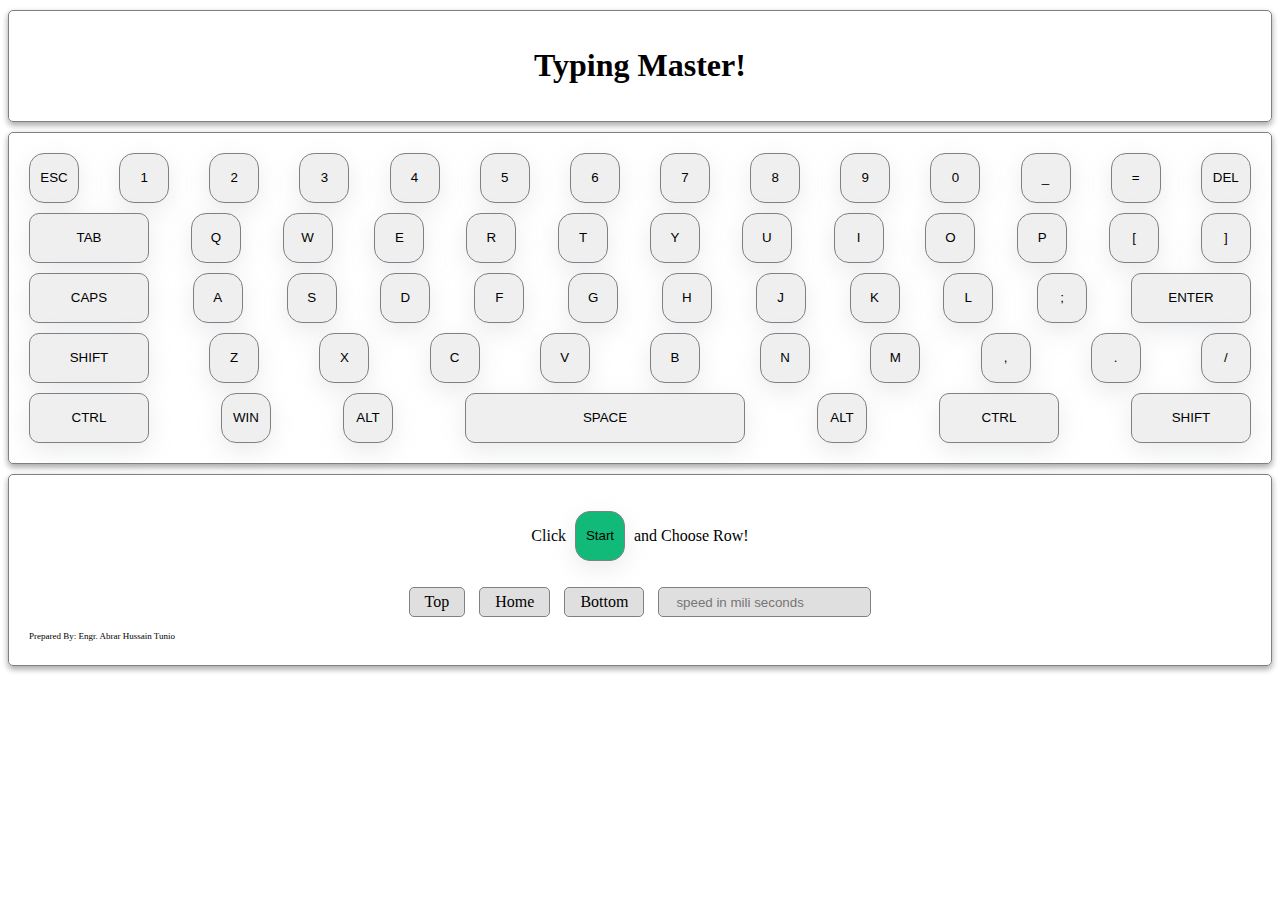
<file: index.html>
<!DOCTYPE html>
<html lang="en">
  <head>
    <meta charset="UTF-8" />
    <meta name="viewport" content="width=device-width, initial-scale=1.0" />
    <title>Document</title>
    <link href="https://cdn.jsdelivr.net/npm/bootstrap@5.1.3/dist/css/bootstrap.min.css" rel="stylesheet" integrity="sha384-1BmE4kWBq78iYhFldvKuhfTAU6auU8tT94WrHftjDbrCEXSU1oBoqyl2QvZ6jIW3" crossorigin="anonymous">
    <link rel="stylesheet" href="keyboardlayout.css" />
    <script src="keyboardlayout.js" defer></script>
    <script src="randomKey.js" defer></script>
  </head>
  <body>
    <div class='container'>
      <h1 class="h2 text-center text-dark my-3"> Typing Master! </h1>
    </div>
    <div class="container">
      <div class="grid-row"></div>
      <div class="grid-row"></div>
      <div class="grid-row"></div>
      <div class="grid-row"></div>
      <div class="grid-row"></div>
    </div>
    <div class="container">
      <p>Click <button id="start">Start</button> and Choose Row!</p>
      <div class="selection" id="top">Top</div>
      <div class="selection" id="home">Home</div>
      <div class="selection" id="bottom">Bottom</div>
      <div class="selection">
        <input type="number" id="speed" placeholder="speed in mili seconds" />
      </div>
      <p class="signature">Prepared By: Engr. Abrar Hussain Tunio</p>
    </div>
  </body>
</html>
</file>
<file: keyboardlayout.css>
.container {
  border: 0.5px solid gray;
  padding: 15px;
/*   width: fit-content; */
  text-align: center;
  margin: 10px auto;
  border-radius: 5px;
  box-shadow: rgba(0, 0, 0, 0.16) 0px 3px 6px, rgba(0, 0, 0, 0.23) 0px 3px 6px;
}

.grid-row {
  display: flex;
  justify-content: space-between;
}

button {
  display: inline-block;
  padding: 5px;
  margin: 5px;
  width: 50px;
  height: 50px;
  border: 0.5px solid gray;
  border-radius: 30%;
  box-shadow: rgba(149, 157, 165, 0.2) 0px 8px 24px;
  transition: 0.1s;
  cursor: pointer;
}

.space {
  border-radius: 10px;
  width: 280px !important;
}

.tab,
.caps,
.shiftOne,
.shiftTwo,
.ctrlOne,
.ctrlTwo,
.enter {
  width: 120px;
  border-radius: 10px;
}

.container .selection {
  display: inline-block;
  border: 0.5px solid gray;
  padding: 5px 15px;
  margin: 5px;
  border-radius: 5px;
  background-color: rgb(224, 223, 223);
  #speed {
    border: none;
    background-color: rgb(224, 223, 223);
  }
  #speed:focus {
    outline: none;
  }
}

.dim {
  background-color: rgb(18, 186, 122);
  color: white;
  font-size: x-large;
  transition: 0.5s;
}

#start {
  background-color: rgb(18, 186, 122);
}

.selection {
  cursor: pointer;
}

.signature {
  font-size: xx-small;
  text-align: left;
  padding-left: 5px;
}
</file>
